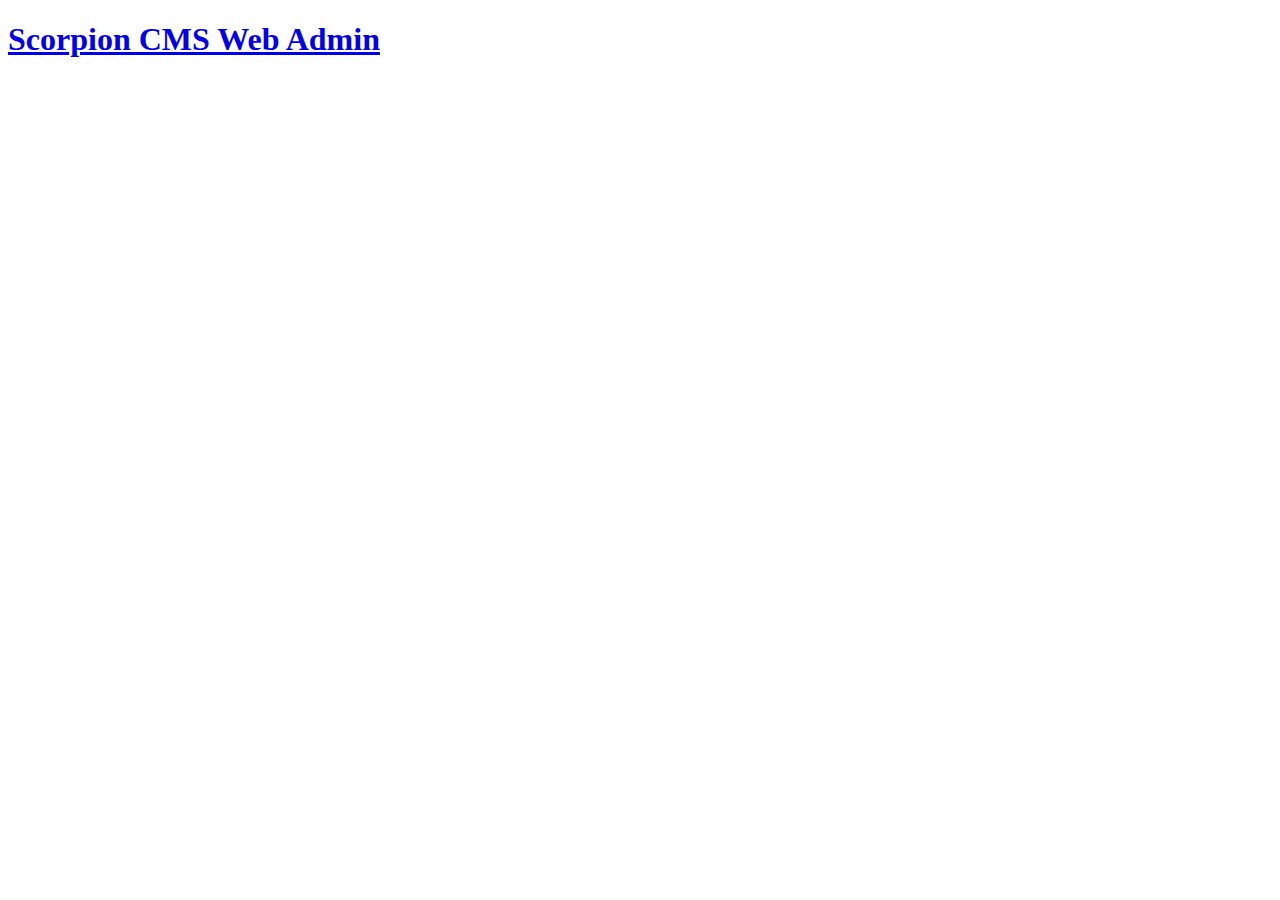
<file: admin/themes/default/header.html>
<!DOCTYPE html>
<html>
    <head>
        <title>Scorpion CMS Admin</title>
        <meta charset="UTF-8">
        <meta name="viewport" content="width=device-width, initial-scale=1.0">
        <base href="http://localhost/Scorpion/admin/" rel="_self">
        <link rel="stylesheet" href="themes/default/bootstrap.yeti.min.css" type="text/css">
        <link rel="stylesheet" href="themes/default/style.css" type="text/css">
        <script src="themes/default/default.js"></script>
    </head>
    <body>

        <header>
            <div class="inner">
                <h1><a href="dashboard">Scorpion CMS Web Admin</a></h1>
                <nav>
                    <ul>
</file>
